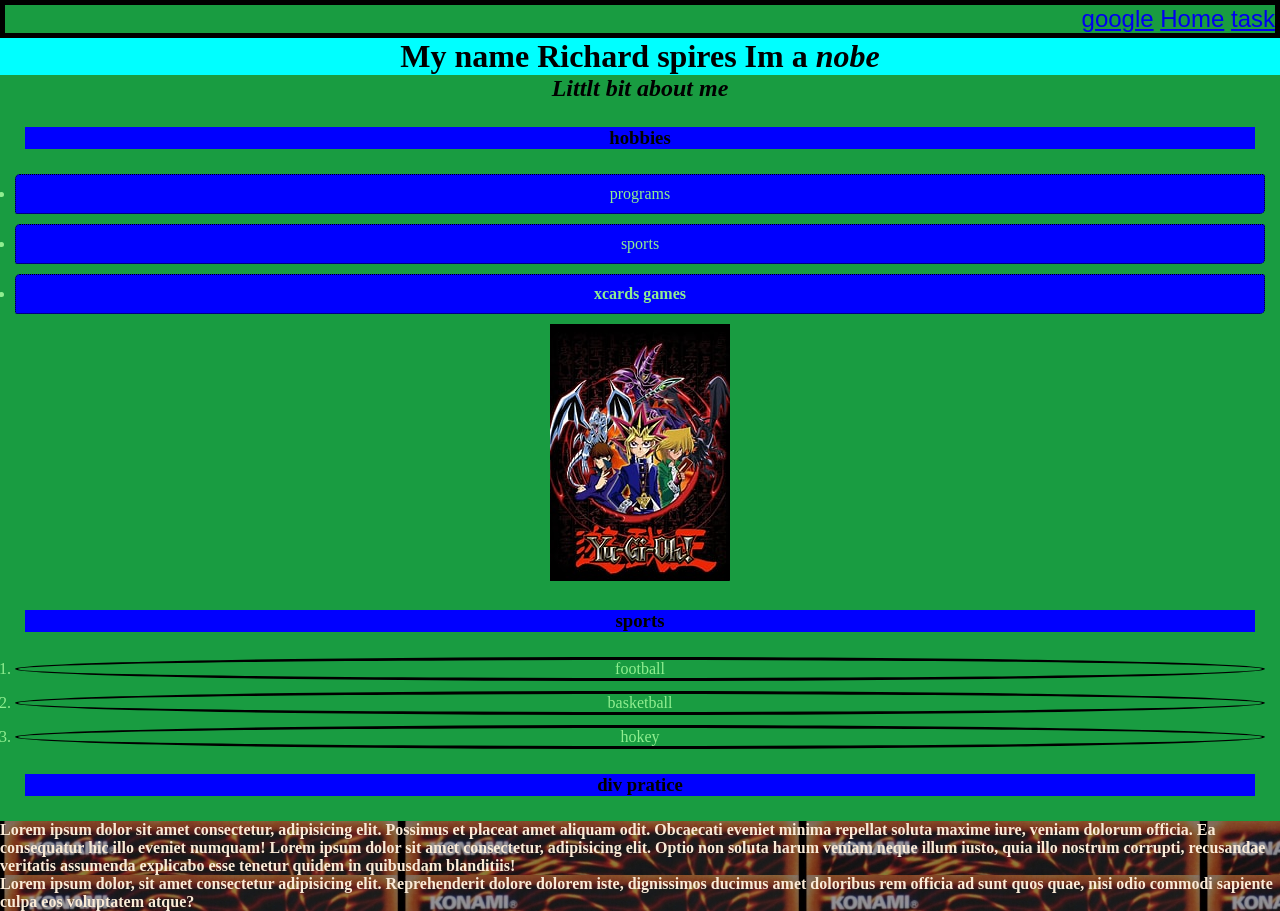
<file: index.html>
<!DOCTYPE html>
<html lang="en">
<head>
    <meta charset="UTF-8">
    <meta name="viewport" content="width=device-width, initial-scale=1.0">
    <link rel="stylesheet" href="./style.css">
    <title>My first web page</title>
</head>
<body>
    <header class="nav-header">
        <nav>
            <ul>
             <a href="http://google.com">google</a>
             <a href="./index.html">Home</a>
             <a href="./task.html">task</a>
            </ul>
        </nav>
    </header>
  <!--<h1>My website</h1>
    <h2>My website</h2>
    <h3>my website</h3>
    <h4>my website</h4>
    <h5>my website</h5>
    <h6>my webiste</h6>
    <p>This my paragph</p>
    <br>
    <article>this is an article</article>
    <br>
    <b>this bold</b>
    <br>
    <strong>this strong</strong>
    <br>
    <i>this itacil</i>-->

    <h1 id="heading">My name <b>Richard spires</b> Im a <i>nobe</i></h1>
     <h2><i>Littlt bit about me</i></h2>

      <h3><b>hobbies</b></h3>
        <ul>
          <li class="diff-hobbies">programs</li>
          <li class="diff-hobbies">sports</li>
          <li class="diff-hobbies"><strong>xcards games</strong></li>
        </ul>
         <div class="hobbie-img">
            <img src="./images/OIP.jpg" alt="yugioh">
         </div> 
    <h3><b>sports</b></h3>
      <ol>
        <li class="sp-type">football</li>
        <li class="sp-type">basketball</li>
        <li class="sp-type">hokey</li>
    </ol>
<div>
    <h3><b>div pratice</b></h3>
    <p class="para">
        Lorem ipsum dolor sit amet consectetur, adipisicing elit. Possimus et placeat amet aliquam odit. Obcaecati eveniet minima repellat soluta maxime iure, veniam dolorum officia. Ea consequatur hic illo eveniet numquam! Lorem ipsum dolor sit amet consectetur, adipisicing elit. Optio non soluta harum veniam neque illum iusto, quia illo nostrum corrupti, recusandae veritatis assumenda explicabo esse tenetur quidem in quibusdam blanditiis!
    </p>
    <p class="para">
        Lorem ipsum dolor, sit amet consectetur adipisicing elit. Reprehenderit dolore dolorem iste, dignissimos ducimus amet doloribus rem officia ad sunt quos quae, nisi odio commodi sapiente culpa eos voluptatem atque?
    </p>
   
</div>

</body>
</html>
</file>
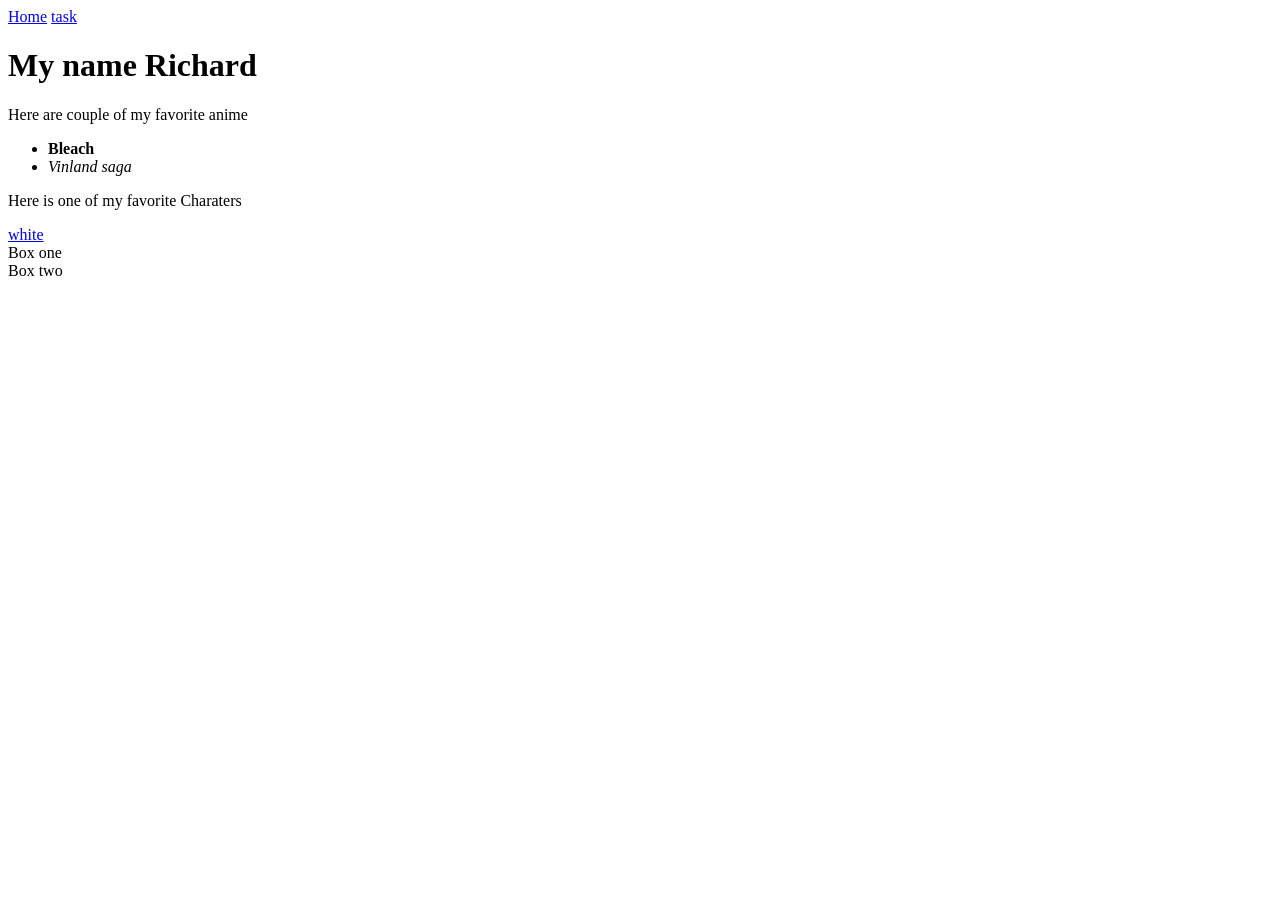
<file: task.html>
<!DOCTYPE html>
<html lang="en">
<head>
    <meta charset="UTF-8">
    <meta name="viewport" content="width=device-width, initial-scale=1.0">
    <title>task</title>
</head>
<body>
    <header>
        <nav>
            <a href="./index.html">Home</a>
            <a href="./task.html">task</a>
        </nav>
    </header>
    <h1>My name <b>Richard</b></h1>
    <p>Here are couple of my favorite anime</p>
    <ul>
        <li><strong>Bleach</strong></li>
        <li><i>Vinland saga</i></li>
    </ul>
    <p>Here is one of my favorite Charaters</p>
       
    <a href="https://tse3.mm.bing.net/th/id/OIP.HLgdVKwIO7yPq6krqIML9gHaHa?r=0&rs=1&pid=ImgDetMain&o=7&rm=3">white</a>

    
    <div id="box1">Box one</div>
    <div id="box2">Box two</div>
</body>
</html>
</file>
<file: style.css>
*{
    margin: 0;
    padding: 0;
}

body{
    background-color: rgb(25, 156, 65);
}

h1, h2, h3, h4, h5, h6{
    text-align: center;
    margin: 0;
    padding: 0;
    border: 25px 25px;
}

h1, h3, h5{
    background-color: blue;
}

h3{
    font-weight: 200;
    margin: 25px;
}

.nav-header{
    border: 5px solid black;
    text-align: right;
    font-family: 'Franklin Gothic Medium', 'Arial Narrow', Arial, sans-serif;
    font-size: x-large;
}

#heading{
    background-color: aqua;
    text-align: center;
}

.diff-hobbies{
    border: .5px dotted black;
    border-radius: 5px 2.5px;
    text-align: center;
    padding: 10px;
    color: lightgreen;
    background-color: blue;
}

.sp-type{
    text-align: center;
}

p{
    background-color: blue;
    background-image: url(./images/Screenshot_14-10-2026_17402_blenderartists.org.jpeg);
    font-weight: bolder;
}
 
.para{
    color: antiquewhite;
}

li{
    text-shadow: .5rem;
    color: lightgreen;
    border: 3px solid black;
    border-radius: 50%;
    margin: 10px 15px;
}

.hobbie-img{
    text-align: center;
    margin: auto;
    padding: 0%;
}

#box1{
    width: 200px;
    padding: 200px;
    background-color: aqua;
    margin: 30px;
    border: 2px solid black;
}

#box2{
    width: 200px;
    padding: 200px;
    background-color: blue;
    margin: 30px;
    border: 2px dashed;
}
</file>
